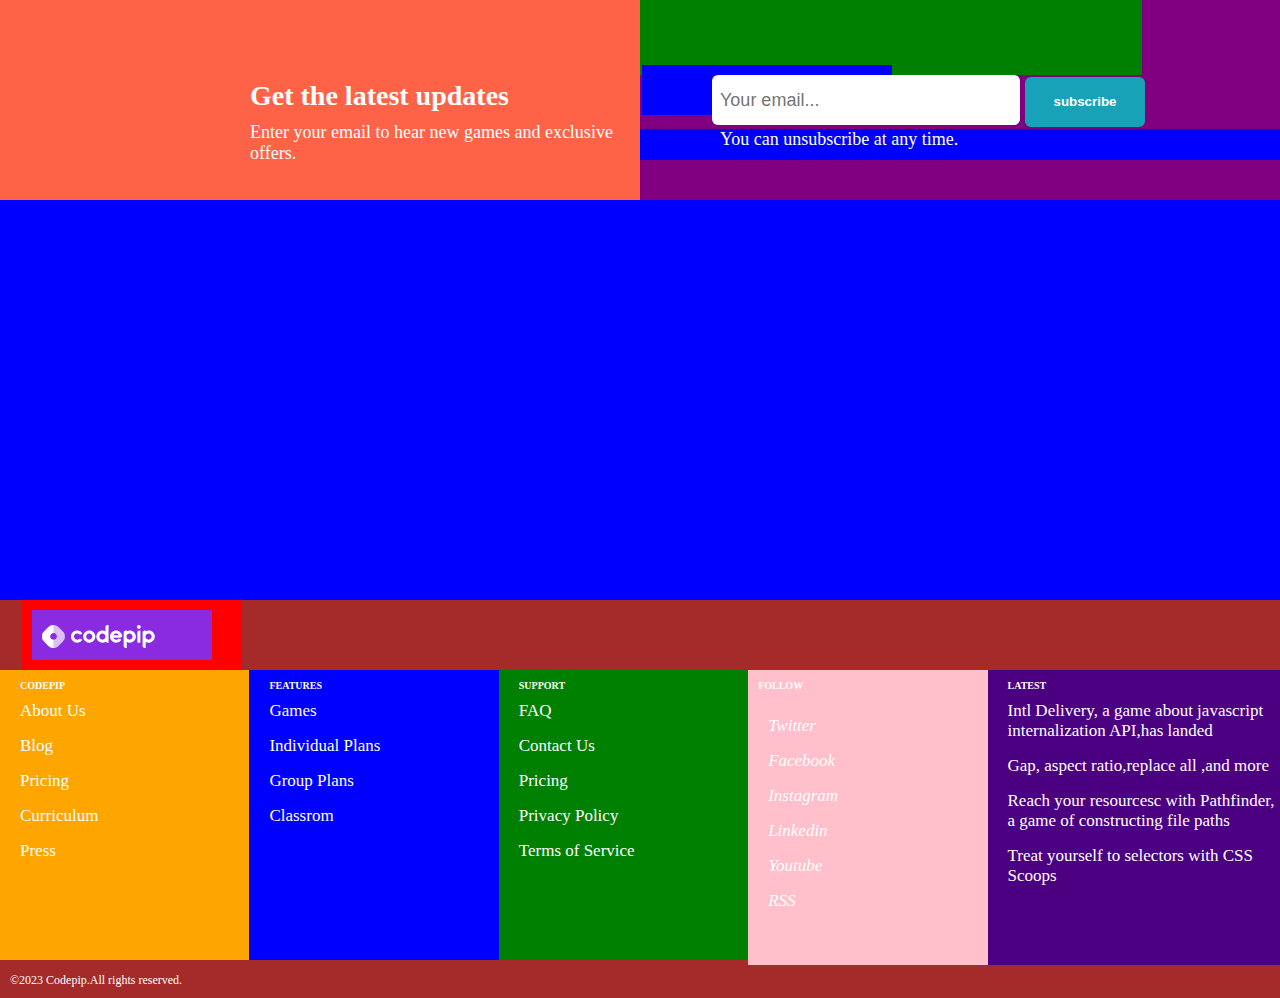
<file: index.html>
<!DOCTYPE html>
<html lang="en">
<head>
    <meta charset="UTF-8">
    <meta http-equiv="X-UA-Compatible" content="IE=edge">
    <meta name="viewport" content="width=device-width, initial-scale=1.0">
    <link rel="stylesheet" href="https://cdnjs.cloudflare.com/ajax/libs/font-awesome/6.4.0/css/all.min.css" integrity="sha512-iecdLmaskl7CVkqkXNQ/ZH/XLlvWZOJyj7Yy7tcenmpD1ypASozpmT/E0iPtmFIB46ZmdtAc9eNBvH0H/ZpiBw==" crossorigin="anonymous" referrerpolicy="no-referrer" />
    <link rel="stylesheet" href="./style4.css">
    <title>Document</title>
</head>
<body>
        <div class="footer-bottom">
            <div class="card-container">
                <div class="card-content">
                    <div class="redbox">
                        <h1 class="updates">Get the latest updates</h1>
                        <div class="text1">
                            <p class="part-text">Enter your email to hear new games and exclusive offers.</p>
                        </div>
                    </div>
                   
                </div>
                <div class="card-content1">
                    <div class="greenbox">
                        <form>
                            <input type="text" placeholder="Your email...">
                        </form>
                        <div class="button">
                            <button class="btn">subscribe</button>
                        </div>
                    </div>
                    <div class="text">
                        <p class=para-text>You can unsubscribe at any time.</p>
                    </div>
                </div>
            </div>
        </div>

        <div >
            <div class="box"></div>
        </div>




        <div class="footer-container">
            <div class="footer__content">
               <div class="footer__logo">
                <div class="footer__box">
                   <svg xmlns="http://www.w3.org/2000/svg" width="752" height="153"><g fill="#FFF" fill-rule="evenodd"><path d="M230.376 57.236a20.365 20.365 0 013.308-.268 20.288 20.288 0 0114.912 6.507c.182.003.365.004.548.004 9.115 0 16.83-2.998 19.416-7.13a40.852 40.852 0 00-11.65-12.448 40.492 40.492 0 00-23.226-7.279c-22.47 0-40.684 18.219-40.684 40.692s18.215 40.691 40.684 40.691c12.56 0 23.79-5.692 31.253-14.637l-.036-.017a40.81 40.81 0 003.66-5.133c-2.588-4.132-10.302-7.13-19.417-7.13-.183 0-.366.002-.548.004a20.285 20.285 0 01-14.912 6.508c-1.126 0-2.232-.091-3.308-.268a.124.124 0 00-.027.056c-9.648-1.591-17.007-9.973-17.007-20.073 0-10.11 7.373-18.498 17.034-20.078zm84.676-20.614c22.47 0 40.685 18.219 40.685 40.692s-18.215 40.691-40.685 40.691c-22.469 0-40.684-18.218-40.684-40.691 0-22.473 18.215-40.692 40.684-40.692zm0 20.346c-11.234 0-20.342 9.11-20.342 20.346s9.108 20.346 20.342 20.346c11.235 0 20.342-9.11 20.342-20.346 0-11.237-9.107-20.346-20.342-20.346zm109.708 54.69a40.488 40.488 0 01-21.83 6.347c-22.47 0-40.684-18.218-40.684-40.691 0-22.473 18.215-40.692 40.684-40.692 7.41 0 14.358 1.982 20.342 5.444V10.58h.016a5.188 5.188 0 01-.016-.407C423.272 4.555 432.38 0 443.614 0v118.005c-8.529 0-15.831-2.625-18.854-6.347zM402.93 97.66c11.235 0 20.342-9.11 20.342-20.346 0-11.237-9.107-20.346-20.342-20.346-11.234 0-20.342 9.11-20.342 20.346s9.108 20.346 20.342 20.346zm131.683-23.538c.008.114.012.229.012.343 0 5.598-9.042 10.14-20.22 10.173h-39.326c2.94 7.618 10.33 13.022 18.984 13.022 2.593 0 5.073-.486 7.354-1.37a20.375 20.375 0 007.557-5.137c.183-.003.365-.004.549-.004 9.114 0 16.829 2.998 19.416 7.13a40.88 40.88 0 01-7.372 9.02c-7.242 6.648-16.9 10.706-27.504 10.706-22.47 0-40.685-18.218-40.685-40.691 0-22.473 18.215-40.692 40.685-40.692 21.393 0 38.93 16.516 40.56 37.495l-.01.005zm-58.823-5.76h36.545c-3.311-6.749-10.25-11.394-18.272-11.394-8.023 0-14.961 4.645-18.273 11.394zm89.063-26.296a40.491 40.491 0 0120.342-5.444c22.47 0 40.684 18.219 40.684 40.692s-18.215 40.691-40.684 40.691a40.491 40.491 0 01-20.342-5.443V153c-11.235 0-20.342-4.555-20.342-10.173 0-.136.005-.272.016-.407h-.016V47.202h.016a5.188 5.188 0 01-.016-.407c0-5.618 9.107-10.173 20.342-10.173v5.444zm18.715 55.594c11.234 0 20.342-9.11 20.342-20.346 0-11.237-9.108-20.346-20.342-20.346-11.235 0-20.342 9.11-20.342 20.346s9.107 20.346 20.342 20.346zm72.417-61.038v79.901c-3.082.94-6.703 1.482-10.577 1.482-3.539 0-6.866-.451-9.765-1.246V47.202h.016a5.188 5.188 0 01-.016-.407c0-5.618 9.108-10.173 20.342-10.173zM645.815 0c6.965 0 12.611 5.648 12.611 12.614 0 6.967-5.646 12.615-12.612 12.615-6.965 0-12.612-5.648-12.612-12.615C633.202 5.648 638.85 0 645.814 0zm45.159 42.066a40.491 40.491 0 0120.342-5.444c22.47 0 40.684 18.219 40.684 40.692s-18.215 40.691-40.684 40.691a40.491 40.491 0 01-20.342-5.443V153c-11.235 0-20.342-4.555-20.342-10.173 0-.136.005-.272.016-.407h-.016V47.202h.016a5.188 5.188 0 01-.016-.407c0-5.618 9.107-10.173 20.342-10.173v5.444zm19.528 55.594c11.235 0 20.342-9.11 20.342-20.346 0-11.237-9.107-20.346-20.342-20.346-11.234 0-20.342 9.11-20.342 20.346s9.108 20.346 20.342 20.346z"/><path fill-opacity=".7" d="M109.533 13.683l29.784 29.784c18.244 18.244 18.244 47.823 0 66.067l-29.783 29.783c-18.244 18.244-47.823 18.244-66.067 0l-29.784-29.784c-18.244-18.244-18.244-47.823 0-66.067l29.783-29.783c18.244-18.244 47.823-18.244 66.067 0zM76.43 53.839c-12.478 0-22.592 10.114-22.592 22.592 0 12.477 10.114 22.592 22.592 22.592 12.477 0 22.592-10.115 22.592-22.592 0-12.478-10.115-22.592-22.592-22.592z"/><path d="M76.5 0v53.84h-.07c-12.476 0-22.59 10.114-22.59 22.59 0 12.476 10.114 22.59 22.59 22.59l.069-.002V153c-11.723 0-23.447-4.366-32.518-13.103l-.673-.661-29.644-29.71c-18.219-18.26-18.219-47.793 0-66.051l29.644-29.71C52.462 4.59 64.48 0 76.5 0z"/>
                </g>
            </svg>
                </div>
               </div> 
            </div>

            <div class="footer__fix">
                <div class="footer__list">
                    <div class="footer__orange card">
                        <h1>CODEPIP</h1>
                        <li><a href="#">About Us</a></li>
                        <li><a href="#">Blog</a></li>
                        <li><a href="#">Pricing</a></li>
                        <li><a href="#">Curriculum</a></li>
                        <li><a href="#">Press</a></li>
                    </div>
                    <div class="footer__blue  card">
                        <h1>FEATURES</h1>
                        <li><a href="#">Games</a></li>
                        <li><a href="#">Individual Plans</a></li>
                        <li><a href="#">Group Plans</a></li>
                        <li><a href="#">Classrom</a></li>
                    </div>
                    <div class="footer__green card">
                        <h1>SUPPORT</h1>
                        <li><a href="#">FAQ</a></li>
                        <li><a href="#">Contact Us</a></li>
                        <li><a href="#">Pricing</a></li>
                        <li><a href="#">Privacy Policy</a></li>
                        <li><a href="#">Terms of Service</a></li>
                    </div>
                    <div class="footer__pink card">
                        <h1 class="follow">FOLLOW</h1>
                        <i class="fa-brands fa-twitter  icons"><span class="media">Twitter</span></i>
                        <i class="fa-brands fa-facebook icons"><span class="media">Facebook</span></i>
                        <i class="fa-brands fa-instagram icons"><span class="media">Instagram<span></i>
                        <i class="fa-brands fa-linkedin icons"><span class="media">Linkedin<span></i>
                        <i class="fa-brands fa-youtube icons"><span class="media" >Youtube</span></i>
                        <i class="fa-solid fa-rss icons"><span class="media">RSS</span></i>
                    </div>
                    <div class="footer__indigo">
                        <h1 class="latest">LATEST</h1>
                        <li><a href="#">Intl Delivery, a game about javascript  internalization API,has landed</a></li>
                        <li><a href="#">Gap, aspect ratio,replace all ,and more</a></li>
                        <li><a href="#">Reach your resourcesc with Pathfinder, a game of constructing file paths</a></li>
                        <li><a href="#">Treat yourself to selectors with CSS Scoops</a></li>
                    </div>
                </div>
            </div>
          


                <div class="copy-right">
                    <span class="copy">&copy;2023 Codepip.All rights reserved.</span>
                </div>
        </div>

       
         
        
   
    
</body>
</html>
</file>
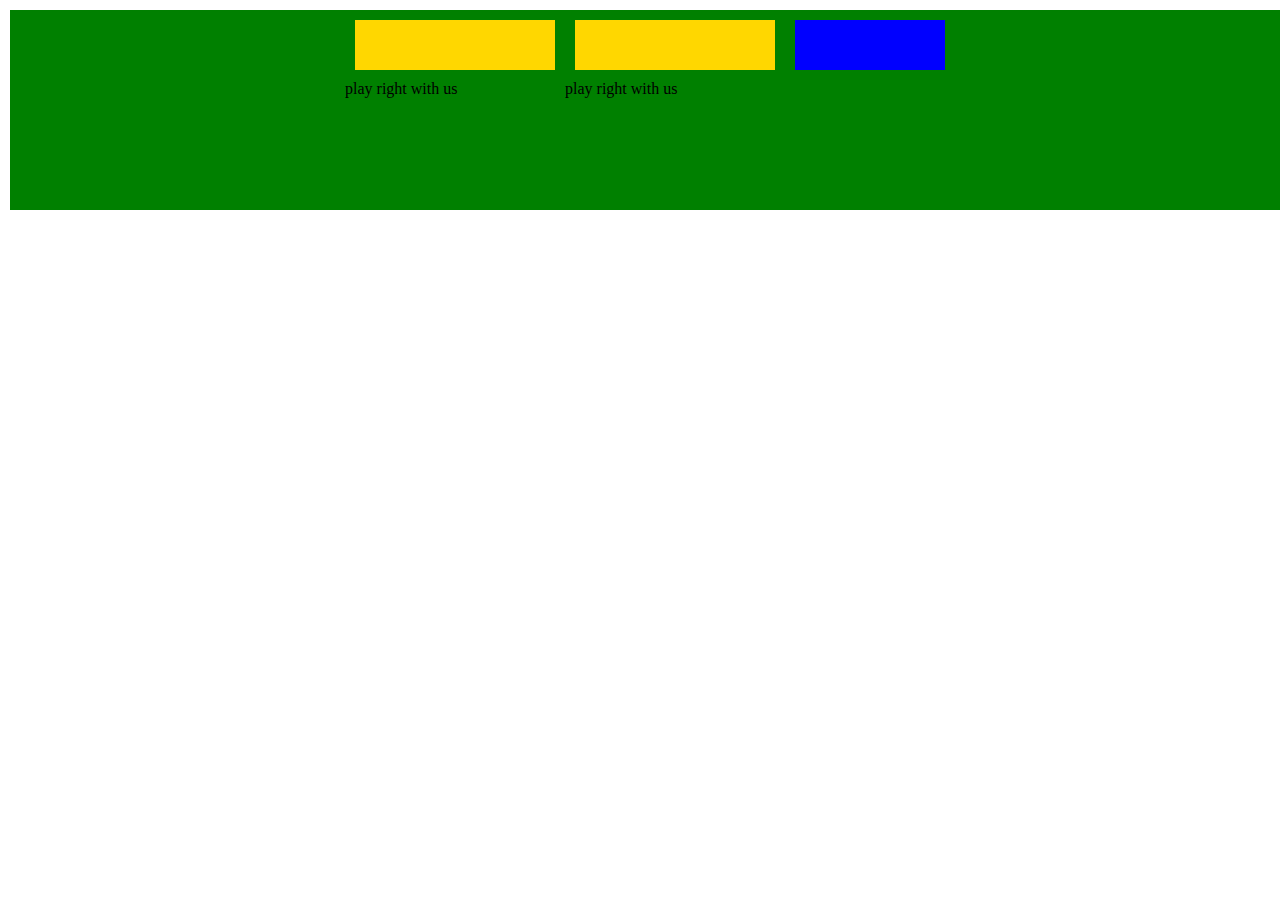
<file: index3.html>
<!DOCTYPE html>
<html lang="en">
<head>
    <meta charset="UTF-8">
    <meta name="viewport" content="width=device-width, initial-scale=1.0">
    <link rel="stylesheet" href="./style3.css">
    <title>Document</title>
</head>
<body>

    <div class="container">
        <div class="container__box">
            <div class="box"></div>
            <div class="text">
                <p>play right with us</p>
            </div>
        </div>
        <div class="container__box">
            <div class="box"></div>
            <div class="text">
                <p>play right with us</p>
            </div>
        </div>
        <div class="box2"></div>
    </div>
    
</body>
</html>
</file>
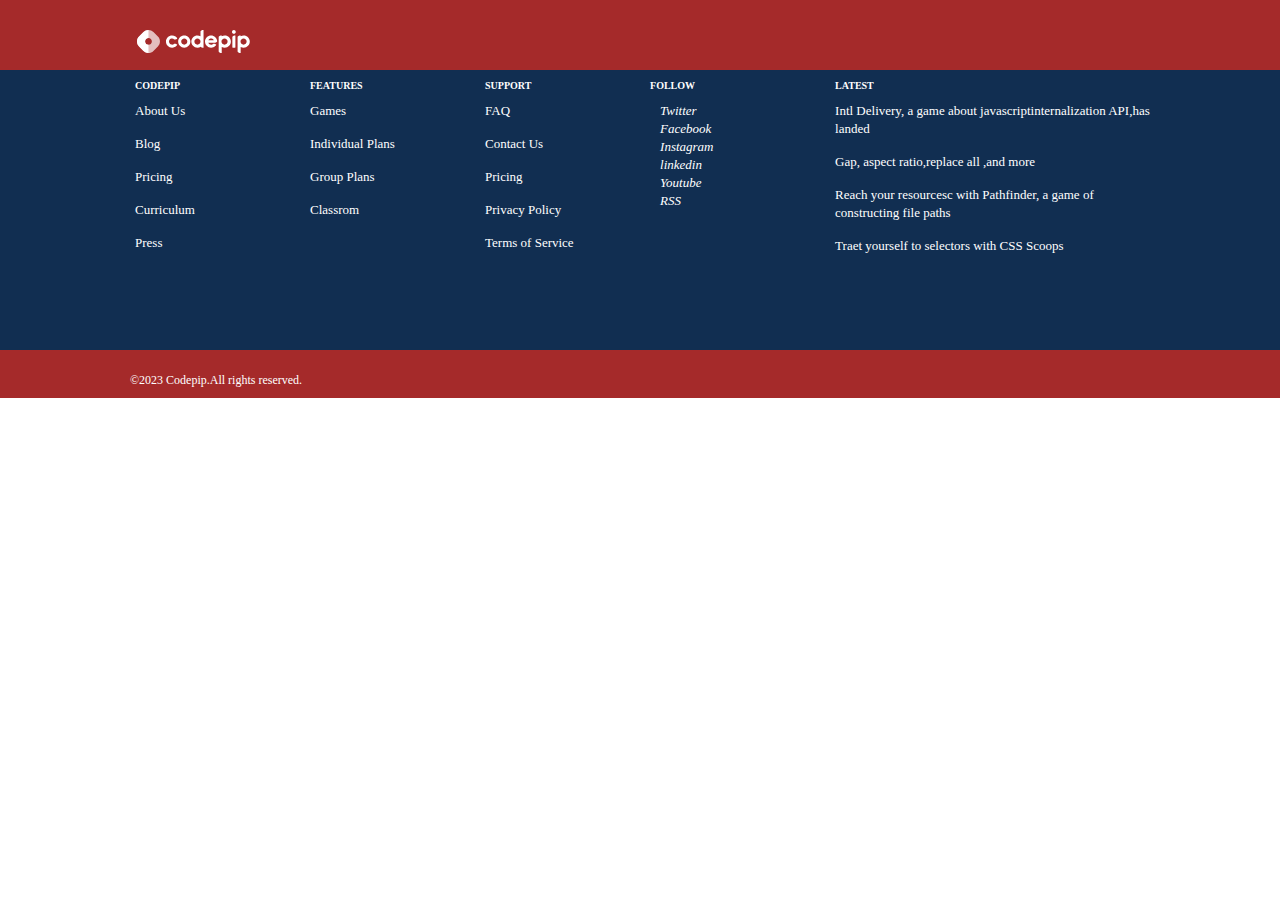
<file: footer-ref/footer.html>
<!DOCTYPE html>
<html lang="en">
<head>
    <meta charset="UTF-8">
    <meta name="viewport" content="width=device-width, initial-scale=1.0">
    <link rel="stylesheet" href="https://cdnjs.cloudflare.com/ajax/libs/font-awesome/6.4.0/css/all.min.css" integrity="sha512-iecdLmaskl7CVkqkXNQ/ZH/XLlvWZOJyj7Yy7tcenmpD1ypASozpmT/E0iPtmFIB46ZmdtAc9eNBvH0H/ZpiBw==" crossorigin="anonymous" referrerpolicy="no-referrer" />
    <link rel="stylesheet" href="./footer.css">
    <title>Document</title>
</head>
<body>
    <div class="footer-container">
        <div class="footer__content">
           <div class="footer__logo">
            <div class="footer__box">
               <svg xmlns="http://www.w3.org/2000/svg" width="752" height="153"><g fill="#FFF" fill-rule="evenodd"><path d="M230.376 57.236a20.365 20.365 0 013.308-.268 20.288 20.288 0 0114.912 6.507c.182.003.365.004.548.004 9.115 0 16.83-2.998 19.416-7.13a40.852 40.852 0 00-11.65-12.448 40.492 40.492 0 00-23.226-7.279c-22.47 0-40.684 18.219-40.684 40.692s18.215 40.691 40.684 40.691c12.56 0 23.79-5.692 31.253-14.637l-.036-.017a40.81 40.81 0 003.66-5.133c-2.588-4.132-10.302-7.13-19.417-7.13-.183 0-.366.002-.548.004a20.285 20.285 0 01-14.912 6.508c-1.126 0-2.232-.091-3.308-.268a.124.124 0 00-.027.056c-9.648-1.591-17.007-9.973-17.007-20.073 0-10.11 7.373-18.498 17.034-20.078zm84.676-20.614c22.47 0 40.685 18.219 40.685 40.692s-18.215 40.691-40.685 40.691c-22.469 0-40.684-18.218-40.684-40.691 0-22.473 18.215-40.692 40.684-40.692zm0 20.346c-11.234 0-20.342 9.11-20.342 20.346s9.108 20.346 20.342 20.346c11.235 0 20.342-9.11 20.342-20.346 0-11.237-9.107-20.346-20.342-20.346zm109.708 54.69a40.488 40.488 0 01-21.83 6.347c-22.47 0-40.684-18.218-40.684-40.691 0-22.473 18.215-40.692 40.684-40.692 7.41 0 14.358 1.982 20.342 5.444V10.58h.016a5.188 5.188 0 01-.016-.407C423.272 4.555 432.38 0 443.614 0v118.005c-8.529 0-15.831-2.625-18.854-6.347zM402.93 97.66c11.235 0 20.342-9.11 20.342-20.346 0-11.237-9.107-20.346-20.342-20.346-11.234 0-20.342 9.11-20.342 20.346s9.108 20.346 20.342 20.346zm131.683-23.538c.008.114.012.229.012.343 0 5.598-9.042 10.14-20.22 10.173h-39.326c2.94 7.618 10.33 13.022 18.984 13.022 2.593 0 5.073-.486 7.354-1.37a20.375 20.375 0 007.557-5.137c.183-.003.365-.004.549-.004 9.114 0 16.829 2.998 19.416 7.13a40.88 40.88 0 01-7.372 9.02c-7.242 6.648-16.9 10.706-27.504 10.706-22.47 0-40.685-18.218-40.685-40.691 0-22.473 18.215-40.692 40.685-40.692 21.393 0 38.93 16.516 40.56 37.495l-.01.005zm-58.823-5.76h36.545c-3.311-6.749-10.25-11.394-18.272-11.394-8.023 0-14.961 4.645-18.273 11.394zm89.063-26.296a40.491 40.491 0 0120.342-5.444c22.47 0 40.684 18.219 40.684 40.692s-18.215 40.691-40.684 40.691a40.491 40.491 0 01-20.342-5.443V153c-11.235 0-20.342-4.555-20.342-10.173 0-.136.005-.272.016-.407h-.016V47.202h.016a5.188 5.188 0 01-.016-.407c0-5.618 9.107-10.173 20.342-10.173v5.444zm18.715 55.594c11.234 0 20.342-9.11 20.342-20.346 0-11.237-9.108-20.346-20.342-20.346-11.235 0-20.342 9.11-20.342 20.346s9.107 20.346 20.342 20.346zm72.417-61.038v79.901c-3.082.94-6.703 1.482-10.577 1.482-3.539 0-6.866-.451-9.765-1.246V47.202h.016a5.188 5.188 0 01-.016-.407c0-5.618 9.108-10.173 20.342-10.173zM645.815 0c6.965 0 12.611 5.648 12.611 12.614 0 6.967-5.646 12.615-12.612 12.615-6.965 0-12.612-5.648-12.612-12.615C633.202 5.648 638.85 0 645.814 0zm45.159 42.066a40.491 40.491 0 0120.342-5.444c22.47 0 40.684 18.219 40.684 40.692s-18.215 40.691-40.684 40.691a40.491 40.491 0 01-20.342-5.443V153c-11.235 0-20.342-4.555-20.342-10.173 0-.136.005-.272.016-.407h-.016V47.202h.016a5.188 5.188 0 01-.016-.407c0-5.618 9.107-10.173 20.342-10.173v5.444zm19.528 55.594c11.235 0 20.342-9.11 20.342-20.346 0-11.237-9.107-20.346-20.342-20.346-11.234 0-20.342 9.11-20.342 20.346s9.108 20.346 20.342 20.346z"/><path fill-opacity=".7" d="M109.533 13.683l29.784 29.784c18.244 18.244 18.244 47.823 0 66.067l-29.783 29.783c-18.244 18.244-47.823 18.244-66.067 0l-29.784-29.784c-18.244-18.244-18.244-47.823 0-66.067l29.783-29.783c18.244-18.244 47.823-18.244 66.067 0zM76.43 53.839c-12.478 0-22.592 10.114-22.592 22.592 0 12.477 10.114 22.592 22.592 22.592 12.477 0 22.592-10.115 22.592-22.592 0-12.478-10.115-22.592-22.592-22.592z"/><path d="M76.5 0v53.84h-.07c-12.476 0-22.59 10.114-22.59 22.59 0 12.476 10.114 22.59 22.59 22.59l.069-.002V153c-11.723 0-23.447-4.366-32.518-13.103l-.673-.661-29.644-29.71c-18.219-18.26-18.219-47.793 0-66.051l29.644-29.71C52.462 4.59 64.48 0 76.5 0z"/>
            </g>
        </svg>
            </div>
           </div> 
        </div>
        <div class="footer__list">
            <div class="footer__orange">
                <h1>CODEPIP</h1>
                <li><a href="#">About Us</a></li>
                <li><a href="#">Blog</a></li>
                <li><a href="#">Pricing</a></li>
                <li><a href="#">Curriculum</a></li>
                <li><a href="#">Press</a></li>
            </div>
            <div class="footer__blue">
                <h1>FEATURES</h1>
                <li><a href="#">Games</a></li>
                <li><a href="#">Individual Plans</a></li>
                <li><a href="#">Group Plans</a></li>
                <li><a href="#">Classrom</a></li>
            </div>
            <div class="footer__green">
                <h1>SUPPORT</h1>
                <li><a href="#">FAQ</a></li>
                <li><a href="#">Contact Us</a></li>
                <li><a href="#">Pricing</a></li>
                <li><a href="#">Privacy Policy</a></li>
                <li><a href="#">Terms of Service</a></li>
            </div>
            <div class="footer__pink">
                <h1 class="follow">FOLLOW</h1>
                    <i class="fa-brands fa-twitter"><span class="media">Twitter</span></i> 
                    <i class="fa-brands fa-facebook"><span class="media">Facebook</span></i> 
                    <i class="fa-brands fa-instagram"><span class="media">Instagram</span></i>
                    <i class="fa-brands fa-linkedin"><span  class="media">linkedin</span></i>
                    <i class="fa-brands fa-youtube"><span  class="media">Youtube</span></i>
                    <i class="fa-solid fa-rss"><span  class="media">RSS</span></i>
                    
                </div>
                 
                <div class="footer__indigo">
                    <h1 class="latest">LATEST</h1>
                    <li><a href="#">Intl Delivery, a game about javascriptinternalization API,has landed</a></li>
                    <li><a href="#">Gap, aspect ratio,replace all ,and more</a></li>
                    <li><a href="#">Reach your resourcesc with Pathfinder, a game of constructing file paths</a></li>
                    <li><a href="#">Traet yourself to selectors with CSS Scoops</a></li>
                </div>
            </div>
                <div class="copy-right">
                    <span class="copy">&copy;2023 Codepip.All rights reserved.</span>
                </div>

            </div>
    
</body>
</html>
</file>
<file: style4.css>
*{
    margin: 0;
    padding: 0;
}



.footer-bottom{
    /* background-color:rgb(23,103,142); */
    background-color: brown;
    height: 200px;
}
.card-container{
    display: flex;
    background-color: yellow;
    width: 100%;
    height: 200px;


}
.updates{
    color:white;
    font-size: 28px;
}
.part-text{
    color: white;
}

.card-content{
    display: flex;
    background-color: grey;
    width: 50%;
    height: 200px;
   
}

.card-content1{
    background-color: purple;
    width:50%;
    height: 200px;
    padding: 0px 0 0 0;
    
}


.redbox{
    width:100%; 
    height: 100px;
   background-color: tomato;
   padding: 80px 10px 20px 250px;
   /* display: none; */
}



.greenbox{
    display: flex;
    width:500px;
    height: 10px; 
    background-color: green;
    padding: 65px 0px 0 2px;
}

form{
  background-color: blue;
  padding: 10px 0 0 0;
  width: 50%;
  height: 40px;
}

input{
    width: 300px;
    height: 50px;
    padding-left: 8px;
    margin-left: 70px;
    border: none;
    border-radius: 6px;
    font-size: 18px;
   
}
.para-text{
    /* text-align: center;  */
    color: white;
    font-size: 18px;
    margin-top: 54px;
    margin-left: 60px; 
}
.button{
    /* background-color: rgb(128, 0, 28); */
    padding: 12px  0   8px  120px;
   
   
}
.btn{
    width: 120px;
    height:50px ;
    background-color: rgb(23,162,184);
    margin-left: 13px;
    text-align: center;
    line-height: 40px;
    border: none;
    border-radius: 6px;
    font-weight: 700;
    color: white;
    
}
.text{
    background-color: blue;
    /* width: 50%; */
    padding:0 20px 10px 20px ;
}
.text1{
    font-size: 18px;
    /* width:50%; */
    

}


.box{
    width: 100%;
    height: 400px;
    background-color: blue;
}


.footer-container{
    background-color: rgb(17,46,81);
    height: 350px;
    width: 100%;
}

svg{
    height: 40px;
    width:80%;
    margin-top: 15px;
}

g{
    transform: scale(15%); 
}

  .footer__content{
    background-color: brown;
    padding: 0 20px 0 10px;
  }

.footer__logo{
    width: 200px;
    height: 70px;
    background-color: red;
    display: flex;
    justify-content: center;
    align-items: center;
    padding: 0 20px 0 0px;
    margin-left: 12px;
}

.footer__box{
    width:160px;
    height: 40px;
    background-color: blueviolet;
    padding: 0 10px 10px  10px;

}

 .footer__fix{
    display: flex;
    background-color: pink;
    width: 100%;
    height: 280px;
 }
.footer__list{
  display: flex;
  width: 100%;
  background-color: palegreen;
  
}

.footer__orange{
    width:22.90% ;
    height: 280px;
    background-color: orange;
    padding:10px  5px 0px 20px ;
}
.footer__blue{
    width:22.90% ;
    height: 280px;
    background-color: blue;
    padding:10px  5px 0px 20px ;
}
.footer__green{
    width:22.90% ;
    height: 280px;
    background-color: green;
    padding: 10px  5px 0px 20px ;
}
.footer__pink{
    display: flex;
    flex-direction: column;
    width: 22.90%;
    height: 280px;
    background-color: pink;
    padding: 10px 5px 5px 10px;
}




.footer__indigo{
    width: 27.3%;
    height: 280px;
    background-color: indigo;
    padding: 10px 5px 5px 20px ;
    
}

.icons{
  color: white;
  font-size: 20px;
  margin-top: 12px;  
    
    
}



h1{
    font-size: 10px;
    margin-bottom: 10px;
    color: white;
}
li{
    list-style: none;
    margin-bottom: 15px;
    
}
li a{
    text-decoration: none;
    color: white;
    padding: 0px 1px 0px 0px;
    /* color: red; */
    font-size: 17px;
    margin-top: 12px;
   
}

.copy-right{
    background-color: brown;
    padding: 20px 10px 10px 10px;
  
}
span{
    width:10px;
   
}

span.media{
    font-family: 'Times New Roman', Times, serif;
     /* background-color: red; */
     margin-left: 10px;
     color: white;
     font-size: 17px;
     
     
     
 }
.copy{
    color: white;
    font-size: 12px;
}

/* Media Queries tablets ******************************************************** */

@media (max-width:952px) {

    .box{
        background-color: red;
    }

    .redbox{
        display: flex;
        flex-direction:column ;
        align-items:center;
        padding: 80px 10px 10px 0px;
        
    }
    .card-content{
        display: flex;
        justify-content: center;
        width: 100%;
        height: 267px;
        

    }
    .footer-bottom{
        height: 267px;
        /* background-color: blueviolet; */
       
        
    }
    .card-container{
        display: flex;
        flex-direction: column;
        height: 267px;

        
    }
    

    form{
        margin-top: 0; 
        padding: 11px 0px 0 0px;
        /* display: none; */
       
    }
   
    .text{
        padding:20px 0 0 0 ;
    }

    .card-content1{
      width: 44.6%;
      height: 267px;
      padding: 0px 250px 0 250px;
    }
    

    .greenbox{
        padding: 10px 0px 0px  0px;
       
    }
    input{
        margin-left: 4px;
    }
    .button{
        padding: 12px 30px 0 56px;
   } 

.footer__list{
    display: flex;
    flex-wrap: wrap;
    padding: 0 0 0 0px;
}


.footer__fix{
   height: 570px;
  }
  .footer__list .card {
    width:25%;
    padding: 10px 0 0 20px;
    box-sizing: border-box;
   
  }

  .footer__indigo{
    width:100%;
    height: 50%;
    padding:0px  5px 5px 20px ;
  }

}

@media (max-width:862px) {
    .box{
        background-color: gold;
    }

    .redbox{
        display: flex;
        flex-direction:column ;
        align-items:center;
        padding: 80px 10px 10px 0px;
        
    }
    .card-content{
        display: flex;
        justify-content: center;
        width: 100%;
        height: 267px;
        

    }
    .footer-bottom{
        height: 267px;
        /* background-color: blueviolet; */
       
        
    }
    .card-container{
        display: flex;
        flex-direction: column;
        height: 267px;
        
    }
   

    form{
        margin-top: 0; 
        padding: 11px 0px 0 0px;
        /* display: none; */
       
    }
   
    .text{
        padding:20px 0 0 0 ;
    }

    .card-content1{
      width: 53.9%;
      height: 267px;
      padding: 0px 150px 0 120px;
    }
    

    .greenbox{
        padding: 10px 0px 0px  0px;
        width: 55.9%;
       
    }
    input{
        margin-left: 4px;
    }
    .button{
        padding: 12px 30px 0 185px;
}

.footer__indigo{
    width:100%;
    height: 50%;
    padding:0px  5px 5px 10px 
   
    
  }
       
}


@media (max-width:552px) {
    .box{
        background-color: aqua;
    }

    .text1{
       height: 450px;
       background-color: red;
       width: 290px;
       /* padding: 20px 20px 0 40px; */
    }

    .greenbox{
        display: flex;
        flex-direction: column;
        width: 80%;
        padding: 10px 10px 50px 30px;
    }
    .card-content1{
        padding: 50px 145px 50px 78px;

    }

    .button{
        padding: 25px 30px 0 50px;
}

.text{
    width: 100%;
    padding:10 0px 10px 0px ;
}

  .para-text{
    font-size: 15px;
  }

  .part-text{

    font-size: 17px;
  }

   .footer__fix{
    height: 780px;
    
   }
  .footer__list{
    display: flex;
    flex-wrap: wrap;
    gap:10px 80px;
    padding: 10px 0px 0px  1px;
  }

  .footer__list .card{
    padding: 0  0 0 10px ;
    width:30.90% ;
    height: 280px
   
  }

  

  .footer__indigo{
    height: 186px;
   
  }
}
</file>
<file: style3.css>
*{
    margin: 0;
    padding: 0;
}
.container{
 display: flex;
 margin: 10px;
 justify-content: center;
 background-color: green;
 height:200px;
 width: 100%;
}
.container__box{
/* display: flex; */
}
.box{
    width:200px;
    height: 50px;
    background-color: gold;
    margin: 10px;
}
.box2{
    width: 150px;
    height:50px ;
    background-color: blue;
    margin: 10px;
}

@media screen and (max-width:978px) {
    .container{
        display: flex;
        flex-direction: column;
        background-color: red;
        justify-content: center;
        align-items: center;
    }
}
</file>
<file: footer-ref/footer.css>
*{
    margin: 0;
    padding: 0;
    box-sizing: border-box;
}

/* body{
    overflow-x: hidden;
} */

.footer-bottom{
    background-color:rgb(23,103,142);
    background-color: brown;
    /* padding: 20px 0px 20px 0px; */
    height: 200px;
    /* margin: 30px; */
}
.card-container{
    display: flex;
    /* justify-content: center; */
    background-color: yellow;
    width: 100%;
    height: 100%;


}
.updates{
    color:white;
    font-size: 28px;
}
.part-text{
    color: white;
    font-size: 20px;
}

.card-content{
    display: flex;
    background-color: grey;
    /* height: 30vh; */
    width: 50%;
    padding: 0 0 0 120px;
    height: 100%;
    
   
}

.card-content1{
    display: flex;
    flex-direction: column;
    background-color: purple;
    width:50%;
    height: 100%;
   
    
    
}


.redbox{
    width:100%; 
    height: 100%;
   background-color: tomato;
   padding: 50px 0px 10px 0px;
   /* margin-top: 40px;
   margin-left: 0; */
   /* display: none; */
   /* opacity: 0.1; */
   
}

.heading{
    /* margin-left: 20px; */
    /* background-color: green; */
    /* text-align: center; */
}

.greenbox{
    display: flex;
    width:100%;
    height: 50%; 
    background-color: green;
    padding: 50px 0 0 0;
    /* margin-top: 30px; */
    /* opacity: 0.1; */
   
}

form{
  background-color: blue;
  height: 100%;
  /* margin-right: -8px; */
 
 
  
}

input{
    width: 300px;
    height: 50px;
    padding-left: 10px;
    /* margin-left: 70px; */
    border: none;
    border-radius: 6px;
    font-size: 18px;
    /* background-color: green; */
   
}
.para-text{
    /* text-align: center;  */
    color: white;
    font-size: 18px;
    /* margin-top: 54px; */
    /* margin-left: 60px;  */
    margin-top: 5px;
}
.button{
    background-color: pink;
   
}
.btn{
    width: 120px;
    height:50px ;
    background-color: rgb(23,162,184);
    margin-left: 13px;
    text-align: center;
    line-height: 40px;
    border: none;
    border-radius: 6px;
    font-weight: 700;
    font-size: 16px;
    color: white;
    
}
.text{
    background-color: orange;
    width: 100%;
    height: 50%;
    /* opacity: 0.1; */
    
}
.text1{
    font-size: 18px;
    background-color: red;
}


.box{
    width: 100%;
    height: 400px;
    background-color: blue;
}





.footer-container{
    background-color: rgb(17,46,81);
    height: 350px;
    width: 100%;
    
}

svg{
    height: 40px;
    width:80%;
    margin-top: 15px;
}

g{
    transform: scale(15%); 
}

  .footer__content{
    background-color: brown;
   padding: 0 115px 0 105px;

  }

.footer__logo{
    width: 200px;
    height: 70px;
    /* background-color: red; */
    display: flex;
    justify-content: center;
    align-items: center;
    margin-left: 12px;
}

.footer__box{
    width:160px;
    height: 40px;
    /* background-color: blueviolet; */

}

  .footer__fix{
    display: flex;
    /* background-color: pink; */
    width: 100%;
    height: 280px;
  }
.footer__list{
  display: flex;
   flex-direction: row;
  width: 100%;
  /* background-color: palegreen; */
  padding: 0 115px 0 115px;
  

}

.footer__orange{
    width:16.67% ;
    height: 280px;
    /* background-color: orange; */
    padding:10px  5px 0px 20px ;
}
.footer__blue{
    width:16.67% ;
    height: 280px;
    /* background-color: blue; */
    padding:10px  5px 5px 20px ;
}
.footer__green{
    width:16.67% ;
    height: 280px;
    /* background-color: green; */
    padding:10px  5px 5px 20px ;
}
.footer__pink{
    display: flex;
    flex-direction: column;
    
    width:16.67%;
    height: 280px;
    /* background-color: pink; */
    padding:  10px 5px 5px 10px ;
}




.footer__indigo{
    width:33.33% ;
    height: 280px;
    /* background-color: indigo; */
    padding:10px  5px 5px 20px ;
}

.icons{
  color: white; 
  margin-top: 12px; 
    
}



h1{
    font-size: 10px;
    margin-bottom: 10px;
    color: white;
}
li{
    list-style: none;
    margin-bottom: 15px;
}
li a{
    text-decoration: none;
    color: white;
    padding: 0px 1px 0px 0px;
    font-size: 13px;
   
}

.copy-right{
    background-color: brown;
    padding: 20px 115px 10px 130px;
   
}
span{
    width:10px;
   
}

span.media{
    font-family: 'Times New Roman', Times, serif;
     /* background-color: red; */
     margin-left: 10px;
     color: white;
     font-size: 13px;
    
     
     
 }
.copy{
    color: white;
    font-size: 12px;
}

.support{
    list-style: none;
    margin-bottom: 11px; 
    font-size: 13px; 
}

.footer__latest{
    margin-top: 20px; 
    font-size: 13px; 

}

/* Large Tablet ******************************************************************** */

@media (max-width:952px) {

    .box{
        background-color: red;
    }

    .redbox{
        display: flex;
        flex-direction:column ;
        text-align: center;
    }
    .card-content{
        display: flex;
        justify-content: center;
        padding: 0 0 0 0px;
        width: 100%;
    }
   
    .footer-bottom{
        /* padding:20px 0px 20px 0px ; */
        height: 310px;
    }
    .card-container{
        display: flex;
        flex-direction: column;
        justify-content: center;
        align-items: center;
        
    }
    .greenbox{
        width: 100%;
        height: 90px;
        padding: 30px 0 0 0;
        display: flex;
        justify-content: center;
        
    }

    form{
        margin-top: 0; 
        /* display: none; */
       
    }
   
   
    .text{
        /* margin-top: 35px; */
        text-align: center;
        padding: 20px 0 0 0;
    }

    .card-content1{
     width: 100%;
    }
    

    .greenbox{
        /* padding: 10px 20px 20px  20px; */
    }
    input{
        margin-left: 4px;
    }
    .btn{
    margin-left:15px;   
}
.footer__list{
    flex-wrap: wrap;
    padding: 0 0 0 30px;
    gap:0px;
}

.footer-container{
    height: 635px;
}

.footer__fix{
    height: 100%;
  }
  .footer__list .card {
    width:25%;
    /* background-color: red; */
    height: 50%;
   padding-left: 0;
   
  }
  .footer__indigo{
    width:100%;
    /* padding: 0 0 0 0; */
    height: 50%;
    padding-left: 0;
  }
  .copy-right{
    padding-left: 30px;
  }

}

@media (max-width:862px) {
        .footer-bottom{
           /* width: 800px; */
        }
       
    .card-container{
        display: flex;
        flex-direction: column;
        justify-content: center;
        align-items: center;
    }

   .card-content{
    display: flex;
    justify-content: center;
   }
  
    .greenbox{
       display: flex;
       justify-content: center;
    }

    .text{
        display:flex ;
        justify-content: center;
    }

    .redbox{
       display: flex;
       flex-direction: column;
       align-content: center;
    }
    
    .text1{
       
        width: 100%;
        
       
    }
    .part-text{
        text-align: center;
    }

    .box{
        background-color: gold;
    }
    form{
      margin-bottom: 76px;
    }
    .button{
        margin-bottom: 54px;
    }
    

   
    
}

@media (max-width: 768px) {
    .box{
        background-color: brown;
    }
    
    .card-content{
        display: flex;
        justify-content: center;
    }

    .card-content1{
       display: flex;
       justify-content: center;
       align-items: center;
    }
    .greenbox{
        padding: 0 0 10px 0;
    }

    .footer-container{
        /* display: flex;
        background-color: red;
        flex-direction: column;
        flex-wrap: wrap;
        width: 100%; */
        
    }

    .footer__fix{
        display: flex;
        flex-direction: column;
        flex-wrap: wrap;
        /* width: 670px;
        height: 100%; */
        align-content: flex-start; 
    }

    .footer__list{
        /* display: flex; */
        flex-direction: column;
        flex-wrap: wrap;
        align-content: flex-start;
        gap: 8px 3px;
        /* background-color: orchid;  */
        height: 400px;
        /* width: 60%; */
    }
    .text{
     display: flex;
     justify-content: center;
    text-align: center;
    /* display: none; */
    }
    .copy-right{
        margin-left: 30px;
    }

    /* .footer__indigo{
        background-color: brown;
        height: 300px;
        width: 280px;
    } */
}


@media (max-width:552px) {
    .box{
        background-color: aqua;
    }
    .footer-bottom{
        /* background-color: brown;
        height: 150px; */
    }

    .card-container{
        display: flex;
        flex-direction: column;
        /* width: 97%; */
    }
      .greenbox{
        display: flex;
       padding: 90px 0 0 0;
        flex-direction: column;
        align-items: center;
        /* opacity: 0.1; */
      }
      .button{
       margin-top: -20px;
      }
      .text{
        display: flex;
        justify-content: center;
        align-items: center;
        margin-top: 30px;
        width: 100%;
      }

      
    }



 




/* @media (max-width:952px) {
    .footer__list{
        display: flex;
        flex-direction: column;
        justify-content: space-evenly;
        background-color: red;
        
    }

    .footer__container{
        background-color: rgb(17,46,81);
        height: 300vh; 
    }
    span{
        margin-top: 80px;
        margin-left: 10px;
    }
    .copy{
       
        color:white
        
    }
    .follow{
        margin-top:40px;
        color:white;
    }
    .latest{
        margin-top: 70px;
        color: white;
    }
} */
</file>
